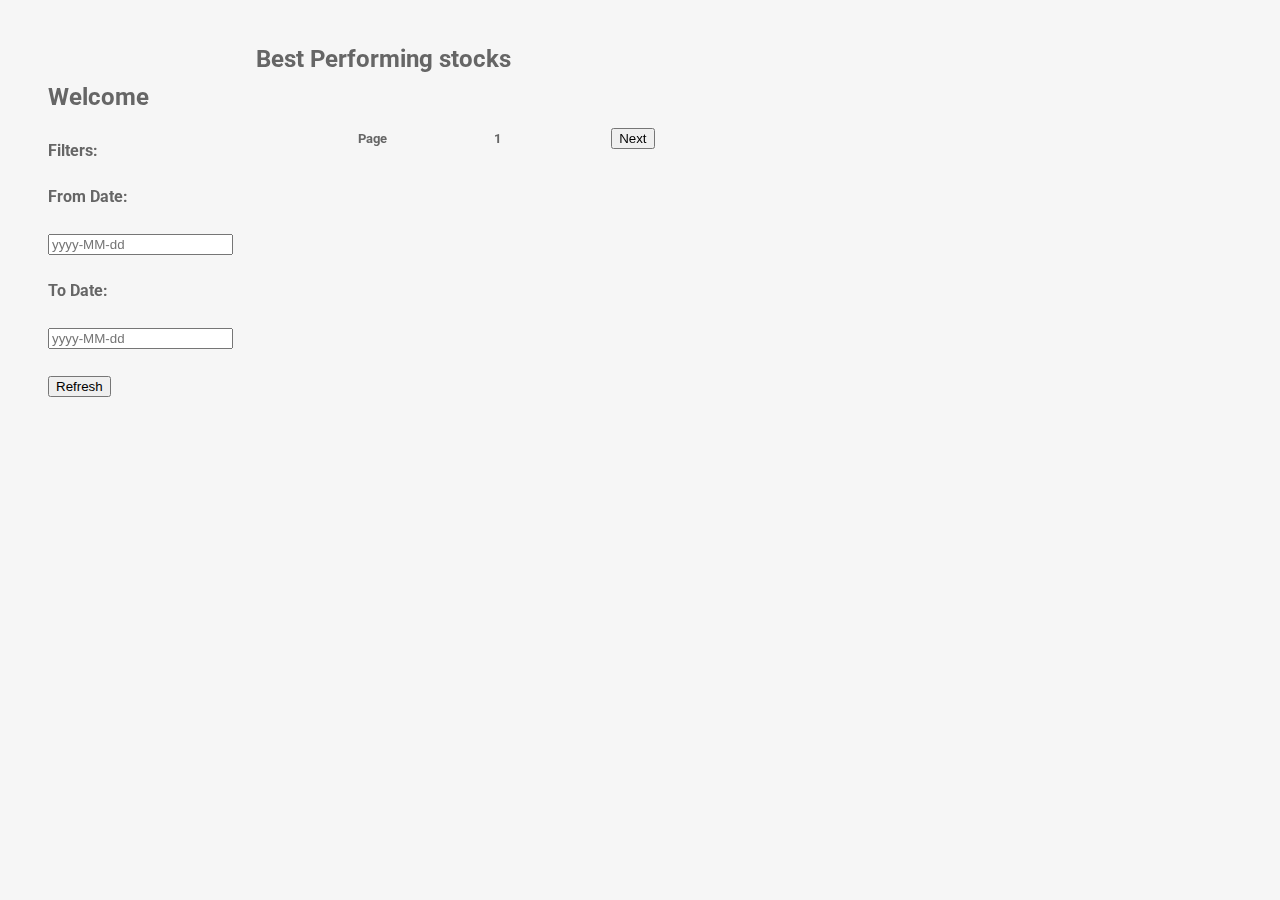
<file: bestStock/index.html>
<!doctype html>
<html lang="en">
<head>
  <meta charset="utf-8">
  <meta name="viewport" content="width=device-width, initial-scale=1.0">

  <title>Stock Archives</title>
  
  <link href="https://fonts.googleapis.com/css?family=Roboto" rel="stylesheet">
  <link href="style.css" rel="stylesheet">
</head>

<body>
	<div class="split left">
	
		<h2>Welcome</h2>
		<h4>Filters:</h4>
		<h4> From Date: </h4>
		<input type="text" id="fromDate" placeholder="yyyy-MM-dd"><br>
		<h4> To Date: </h4>
		<input type="text" id="toDate" placeholder="yyyy-MM-dd"><br>
		<h5></h5>
		<Button name="Refresh" onClick="refresh()">Refresh</Button>
		
	</div>
	
	<div id="root" class="split right">
	
		<h2>Best Performing stocks</h2>
		<table id = "gridTable">
			
		</table>
		<h5 id="pageText" style="display:inline-block"> Page </h5></li>
		<h5 id="pageNum" style="display:inline-block"> 1 </h5>
		<h5 id="dummy" style="display:inline-block"></h5>
		<Button id="next" style="display:inline-block" onClick="next()">Next</Button>
		<h5></h5>
		
	</div>

  <script src="script.js"></script>
  
</body>

</html>
</file>
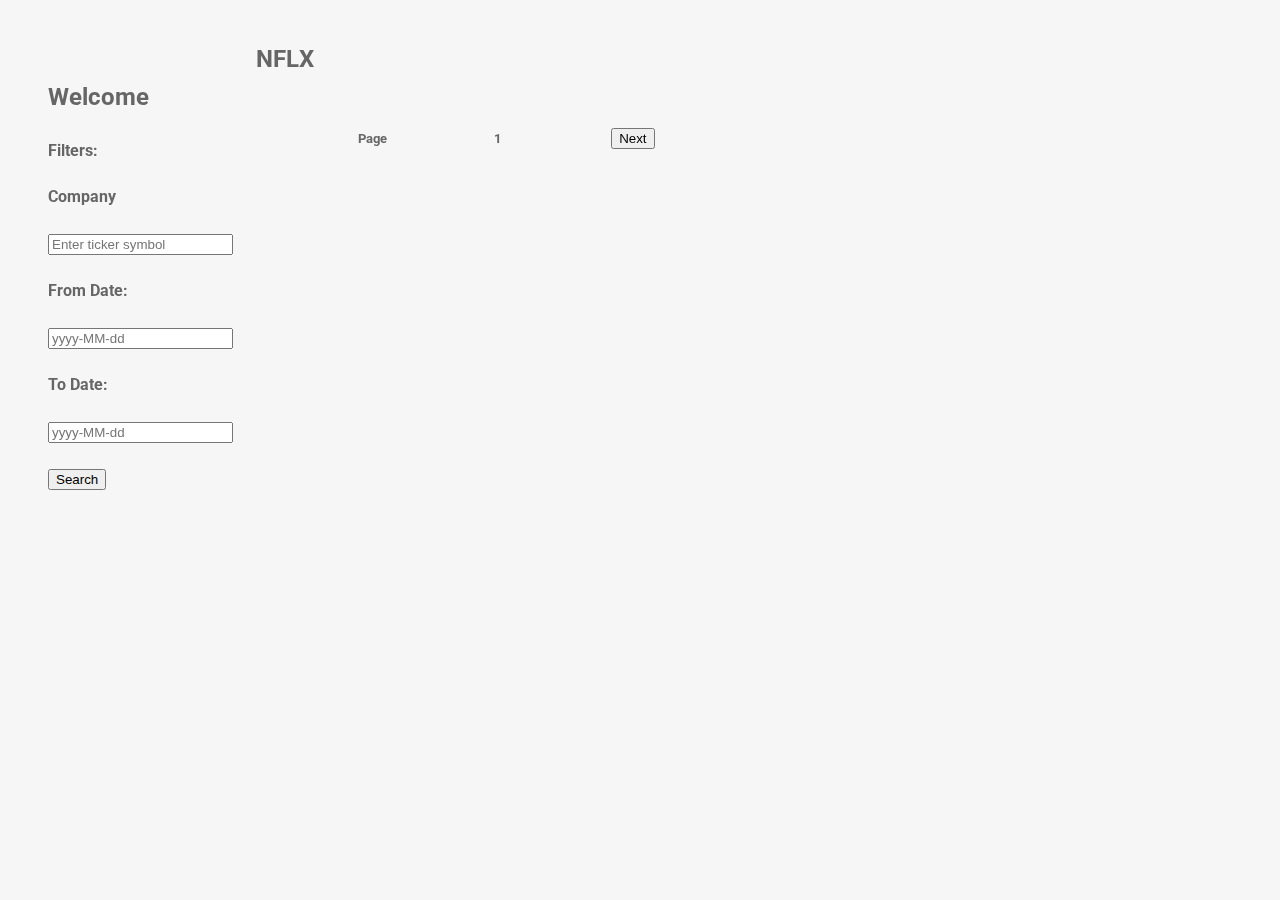
<file: Symbol/index.html>
<!doctype html>
<html lang="en">

<head>
  <meta charset="utf-8">
  <meta name="viewport" content="width=device-width, initial-scale=1.0">

  <title>Stock Archives</title>
  
  <link href="https://fonts.googleapis.com/css?family=Roboto" rel="stylesheet">
  <link href="style.css" rel="stylesheet">

</head>

<body>
	<div class="split left">
		<h2>Welcome</h2>
		<h4>Filters:</h4>
		
		<h4>Company</h4>
		<input type="text" id="ticker" placeholder="Enter ticker symbol"><br>
		
		<h4> From Date: </h4>
		<input type="text" id="fromDate" placeholder="yyyy-MM-dd"><br>
		
		<h4> To Date: </h4>
		<input type="text" id="toDate" placeholder="yyyy-MM-dd"><br>
		
		<h5></h5>
		<Button name="Refresh" onClick="refresh()">Search</Button>
	</div>
	
	<div id="root" class="split right">
		<h2 id="header">Stocks</h2>
		<table id = "gridTable">
			
		</table>
		<h5 id="pageText" style="display:inline-block"> Page </h5></li>
		<h5 id="pageNum" style="display:inline-block"> 1 </h5>
		<h5 id="dummy" style="display:inline-block"></h5>
		<Button id="next" onClick="next()">Next</Button>
		<h5></h5>
</ul> 
	</div>

  <script src="script.js"></script>
</body>

</html>
</file>
<file: bestStock/style.css>
html {
  font-family: 'Roboto', Roboto;
  line-height: 1.6;
  color: #666;
  background: #F6F6F6;
}

h5 {
	margin-left: 10%;
}
h1 {
  text-align: center;
  padding: 1.5rem 2.5rem;
  background-image: linear-gradient(120deg, #fbc2eb 0%, #a6c1ee 100%);
  margin: 0 0 2rem 0;
  font-size: 1.5rem;
  color: white;
}

.split {
  height: 100%;
  position: fixed;
  z-index: 1;
  top: 0;
  overflow-x: hidden;
  padding-top: 20px;
}

.left {
  left: 0;
  width: 20%;
  margin: 3rem;
  padding-top: 10px;
}

.right {
  right: 0;
  width: 80%;
  
}
</file>
<file: Symbol/style.css>
html {
  font-family: 'Roboto', Roboto;
  line-height: 1.6;
  color: #666;
  background: #F6F6F6;
}

h5 {
	margin-left: 10%;
}
h1 {
  text-align: center;
  padding: 1.5rem 2.5rem;
  background-image: linear-gradient(120deg, #fbc2eb 0%, #a6c1ee 100%);
  margin: 0 0 2rem 0;
  font-size: 1.5rem;
  color: white;
}

.split {
  height: 100%;
  position: fixed;
  z-index: 1;
  top: 0;
  overflow-x: hidden;
  padding-top: 20px;
}

.left {
  left: 0;
  width: 20%;
  margin: 3rem;
  padding-top: 10px;
}

.right {
  right: 0;
  width: 80%;
  
}
</file>
